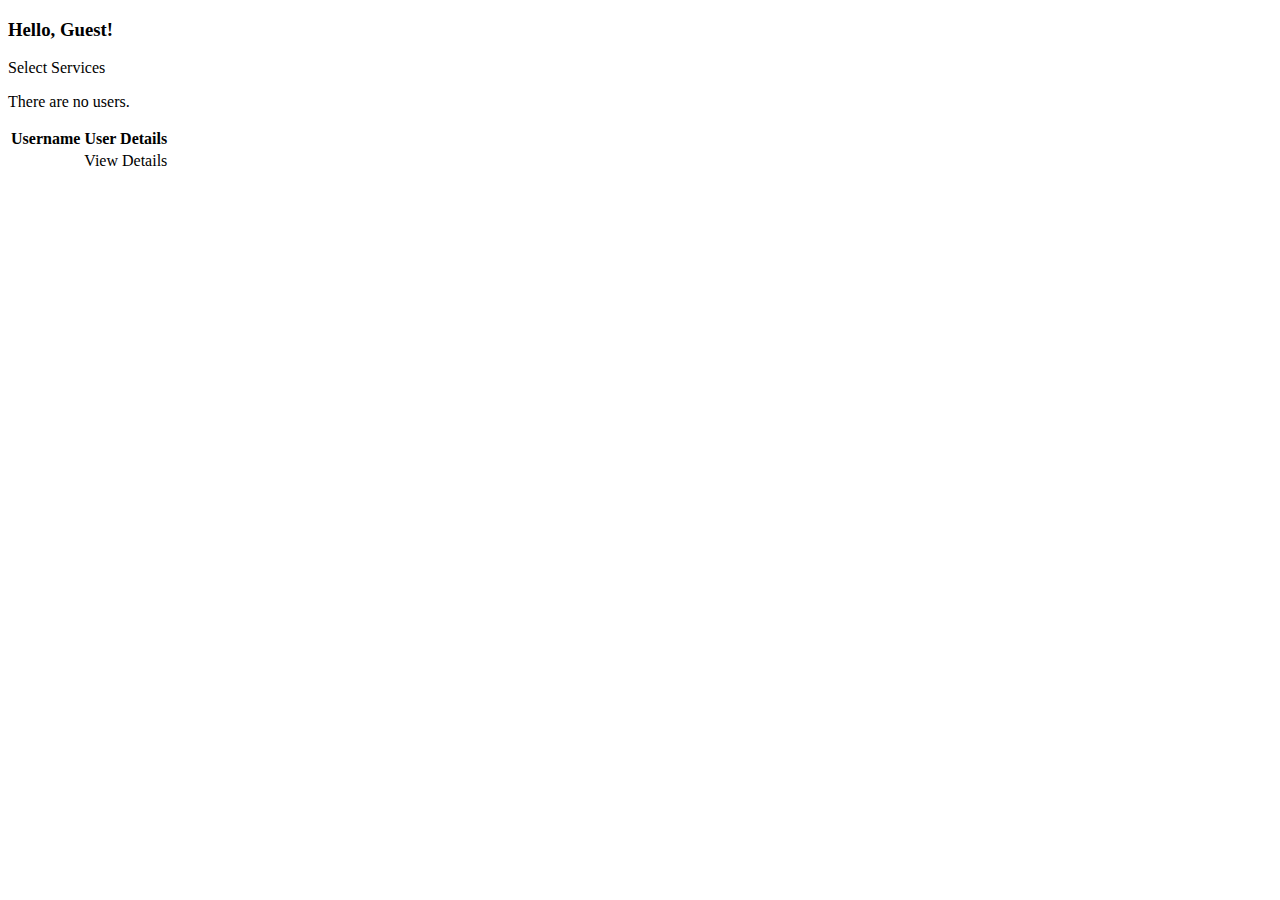
<file: src/main/resources/templates/user/index.html>
<!DOCTYPE html>
<html lang="en" xmlns:th="https://www.thymeleaf.org">
<head th:replace="fragments::head">
    <meta charset="UTF-8"/>
    <title></title>
</head>
<body>
<th:block th:unless="${users}">
    <h3 th:text="|Hello, ${user.username}!|">Hello, Guest!</h3>
    <a th:href="@{/}">Select Services</a>
</th:block>
<p th:unless="${user} or ${users} and ${users.size()}">There are no users.</p>

<th:block th:unless="${user}">
    <table>
        <thead>
        <th>Username</th>
        <th>User Details</th>
        </thead>
        <tbody>
        <tr th:each="user : ${users}">
            <td th:text="${user.username}"></td>
            <td><a th:href="@{user/details/}+${user.id}">View Details</a></td>
        </tr>
        </tbody>
    </table>
</th:block>
</body>
</html>
</file>
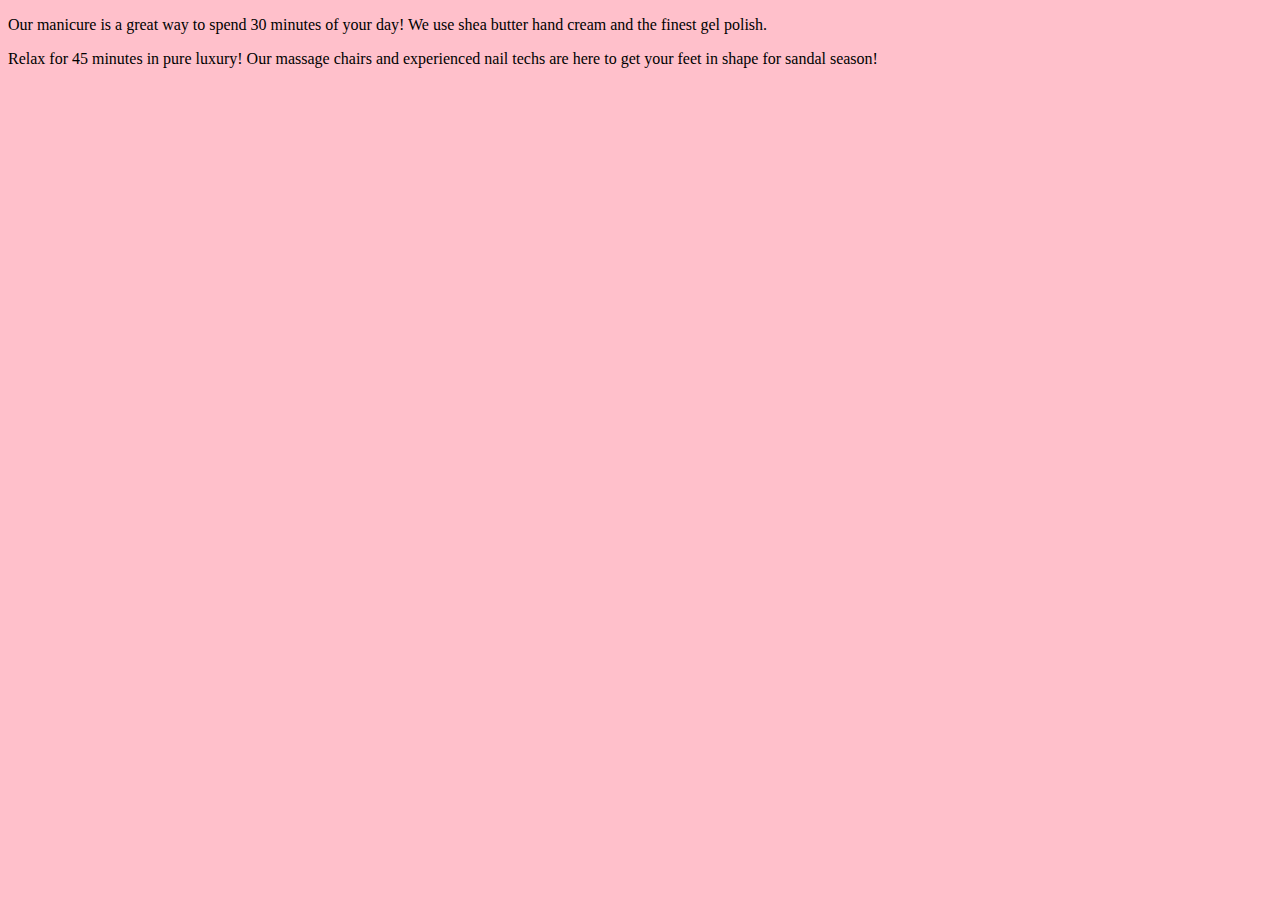
<file: src/main/resources/templates/fragments.html>
<!DOCTYPE html>
<html lang="en" xmlns:th = "http://www.thymeleaf.org/">
<head th:fragment="head">
    <meta charset="UTF-8">
    <link href="../static/css/styles.css" th:href="@{/css/styles.css}" rel="stylesheet" />
    <title>Fragments</title>
</head>
<body>
<p th:fragment = "manicureDescription">Our manicure is a great way to spend 30 minutes of your day! We use shea butter hand cream and the finest gel polish.</p>
<p th:fragment = "pedicureDescription">Relax for 45 minutes in pure luxury! Our massage chairs and experienced nail techs are here to get your feet in shape for sandal season!</p>
</body>
</html>
</file>
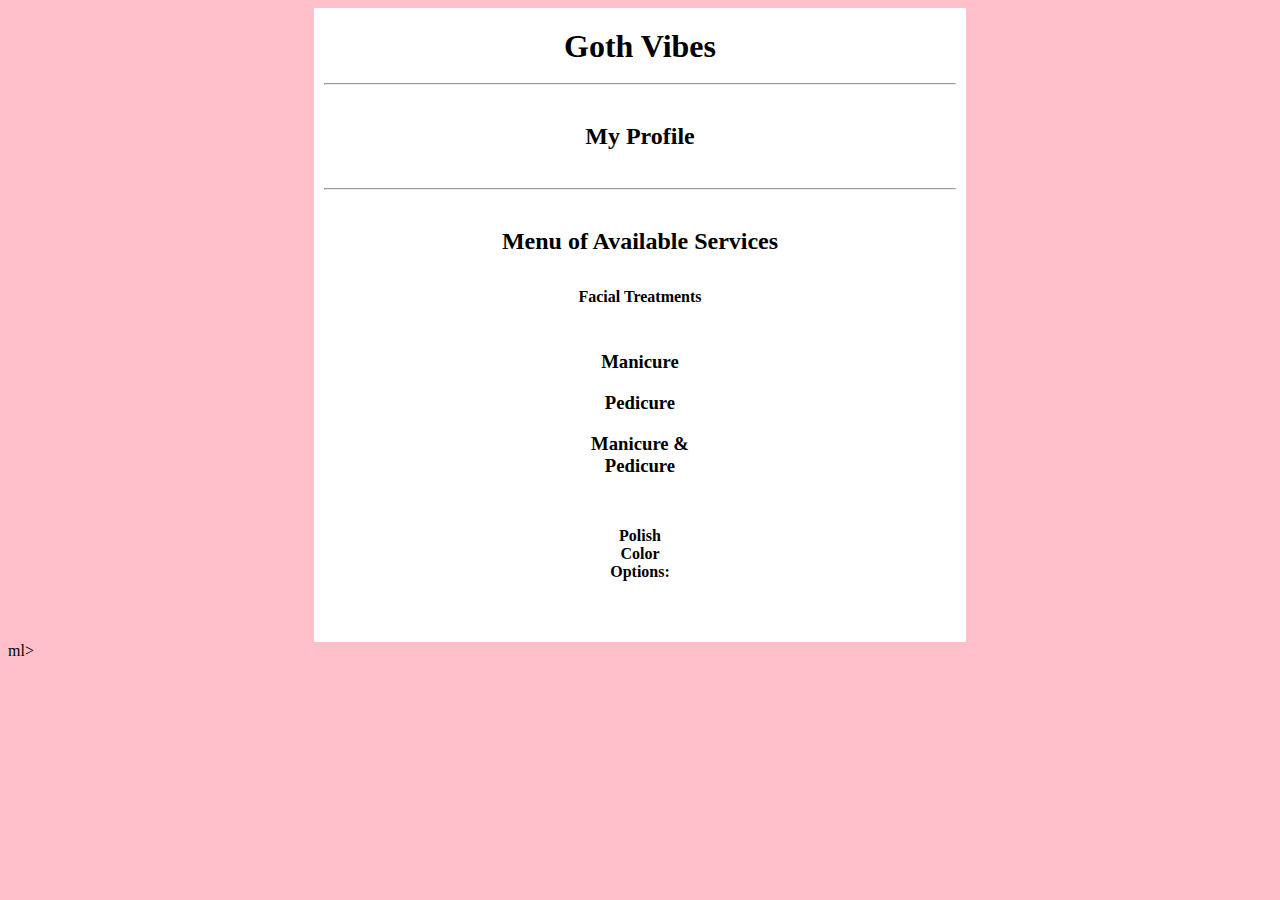
<file: src/main/resources/templates/menu.html>
<!DOCTYPE html>
<html lang="en" xmlns:th = "http://www.thymeleaf.org/">
<head>
    <meta charset="UTF-8" />
    <title>Spa Menu</title>
    <link href="../static/css/styles.css" th:href="@{/css/styles.css}" rel="stylesheet" />
</head>
<body>

<div class="container">
    <h1>Goth Vibes</h1>
    <hr/>
    <div id = "clientProfile">
        <h2>My Profile</h2>
        <p th:text="${name}"></p>
        <p th:text="${skintype}"></p>
        <p th:text="${manipedi}"></p>
    </div>
    <hr/>
    <div id = "servicesMenu">
        <h2>Menu of Available Services</h2>
        <table>
            <tr>
                <th>Facial Treatments</th>
            </tr>
            <th:block th:each="facial:${facials}">
                <tr>
                    <td th:text="${facial}"></td>
                </tr>
            </th:block>
        </table>
        <div>

            <th:block th:switch="${manipedi}">
                <span th:case="Manicure">
                    <h3>Manicure</h3>
                    <p th:replace="fragments::manicureDescription"></p>
                </span>
                <span th:case="Pedicure">
                    <h3>Pedicure</h3>
                    <p th:replace="fragments::pedicureDescription"></p>
                </span>
                <span th:case="Both">
                    <h3>Manicure & Pedicure</h3>
                    <p th:replace="fragments::manicureDescription"></p>
                    <p th:replace="fragments::pedicureDescription"></p>
                </span>
            </th:block>
            <div>
                <h4>Polish Color Options:</h4>
                <th:block th:each="color:${colors}">
                    <span class="colorSwatch" th:style='|background-color:${color}|'></span>
                </th:block>
            </div>
        </div>
    </div>
</div>

</body>
</html>ml>
</file>
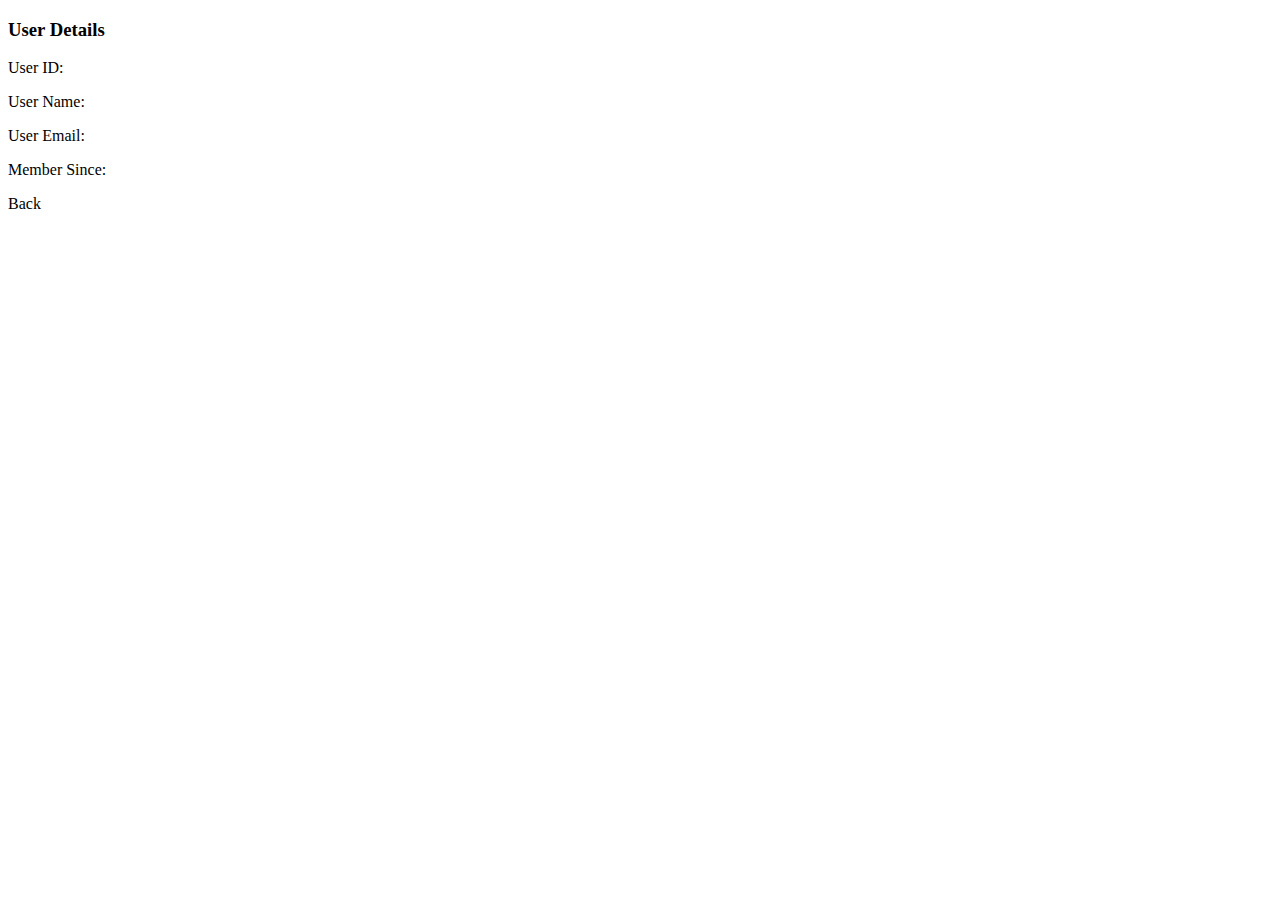
<file: src/main/resources/templates/user/details.html>
<!DOCTYPE html>
<html lang="en" xmlns:th="https://www.thymeleaf.org">
<head th:replace="fragments::head">
    <meta charset="UTF-8"/>
    <title></title>
</head>
<body>
<h3>User Details</h3>
<p>User ID: </span><span th:text="${user.id}"></span></p>
<p>User Name: <span th:text="${user.username}"></span></p>
<p>User Email: <span th:text="${user.email}"></span></p>
<p>Member Since: <span th:text="${user.memberSince}"></span></p>
<a th:href="@{/user}">Back</a>
</body>
</html>
</file>
